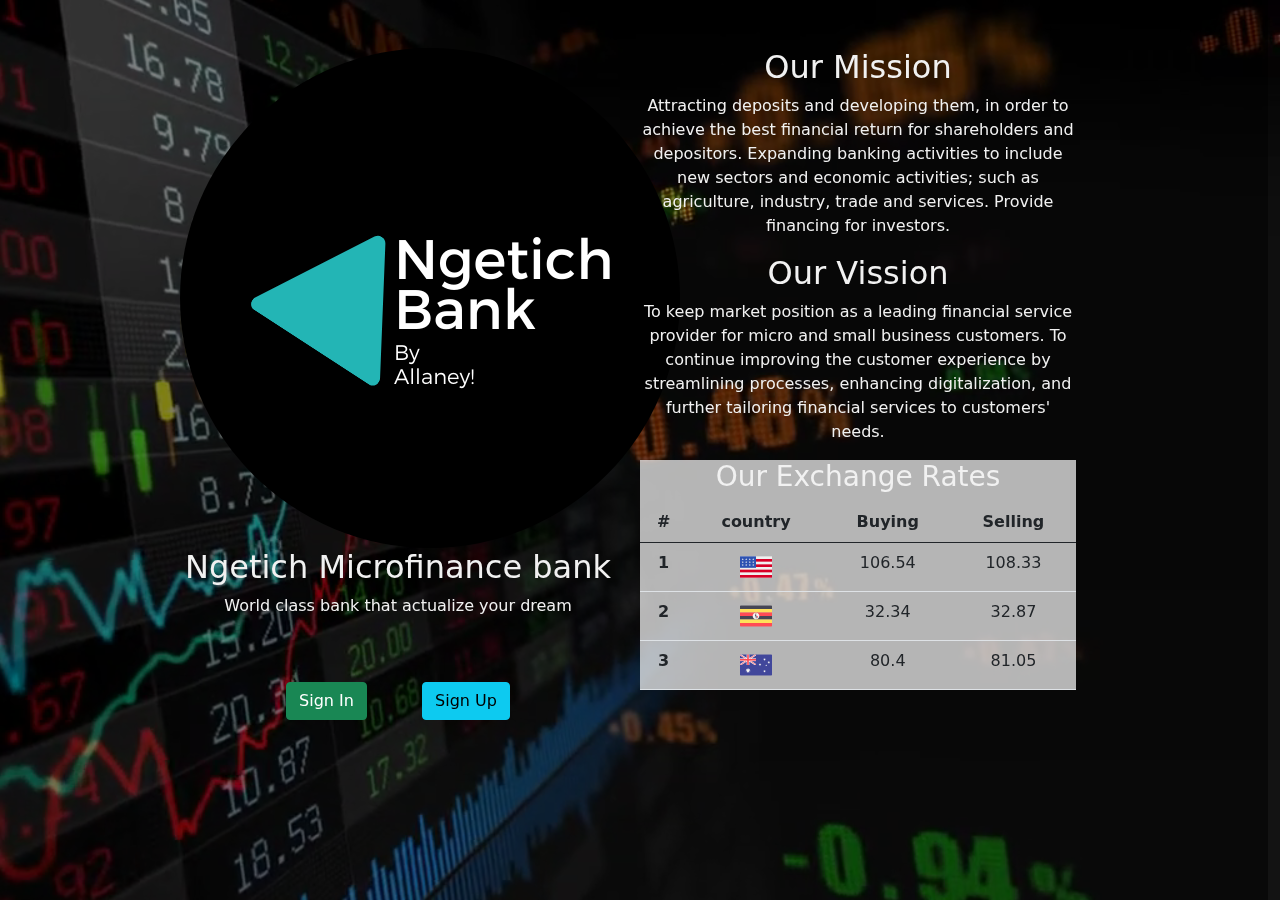
<file: index.html>
<!DOCTYPE html>
<html lang="en">
<head>
    <meta charset="UTF-8">
    <link rel="stylesheet" href="./css/style.css">
    <script src="./js/jquery-3.6.0.js"></script>
    <script src="./js/script.js"></script>
    <link rel="stylesheet" href="./css/bootstrap.css">
    <meta http-equiv="X-UA-Compatible" content="IE=edge">
    <meta name="viewport" content="width=device-width, initial-scale=1.0">
    <title>Basic Loan App</title>
</head>
<body>
   
   <div>
       <p>log in</p>
       <div class="lvideo">
        <video id="lvideo" loop src="./assets/landingVideo.mp4" autoplay muted></video>
       </div>
       <div class="ltxt row">
           <div class="col-md-6">
            <img src="./assets/Ngetich Bank.png" alt="" id="logo">
            <h2>Ngetich Microfinance bank</h2>
            <p>World class bank that actualize your dream</p><br><br>
            <a href="./login.html"><button href="./login.html" class="btn signin btn-success">Sign In</button></a>
            <a href="./signup.html"><button class="btn btn-info signup">Sign Up</button></a>
           </div>
           <div class="col-md-6">
               <div class="mission">
                <h2>Our Mission</h2>
                <p>
                    Attracting deposits and developing them, in order to achieve the best financial
                     return for shareholders and depositors. Expanding banking activities to include 
                     new sectors and economic activities; such as agriculture, industry, trade and services.
                      Provide financing for investors. 
                </p>
                <h2>Our Vission</h2>
                <p>
                    To keep market position as a leading financial service provider for micro and small business customers. 
                    To continue improving the customer experience by streamlining processes, enhancing digitalization,
                     and further tailoring financial services to customers' needs.
                </p>
               </div>
               <div class="exchange">
                   <h3>Our Exchange Rates</h3>
                   <table class="table">
                    <thead>
                      <tr>
                        <th scope="col">#</th>
                        <th scope="col">country</th>
                        <th scope="col">Buying</th>
                        <th scope="col">Selling</th>
                      </tr>
                    </thead>
                    <tbody>
                      <tr>
                        <th scope="row">1</th>
                        <td><img src="./assets/usd.png" alt=""></td>
                        <td>106.54</td>
                        <td>108.33</td>
                      </tr>
                      <tr>
                        <th scope="row">2</th>
                        <td><img src="./assets/ugx.png" alt=""></td>
                        <td>32.34</td>
                        <td>32.87</td>
                      </tr>
                      <tr>
                        <th scope="row">3</th>
                        <td ><img src="./assets/aud.png" alt=""></td>
                        <td>80.4</td>
                        <td>81.05</td>
                      </tr>
                    </tbody>
                  </table>
               </div>
            </div>
        
       </div>
   </div>  
    
</body>
</html>
</file>
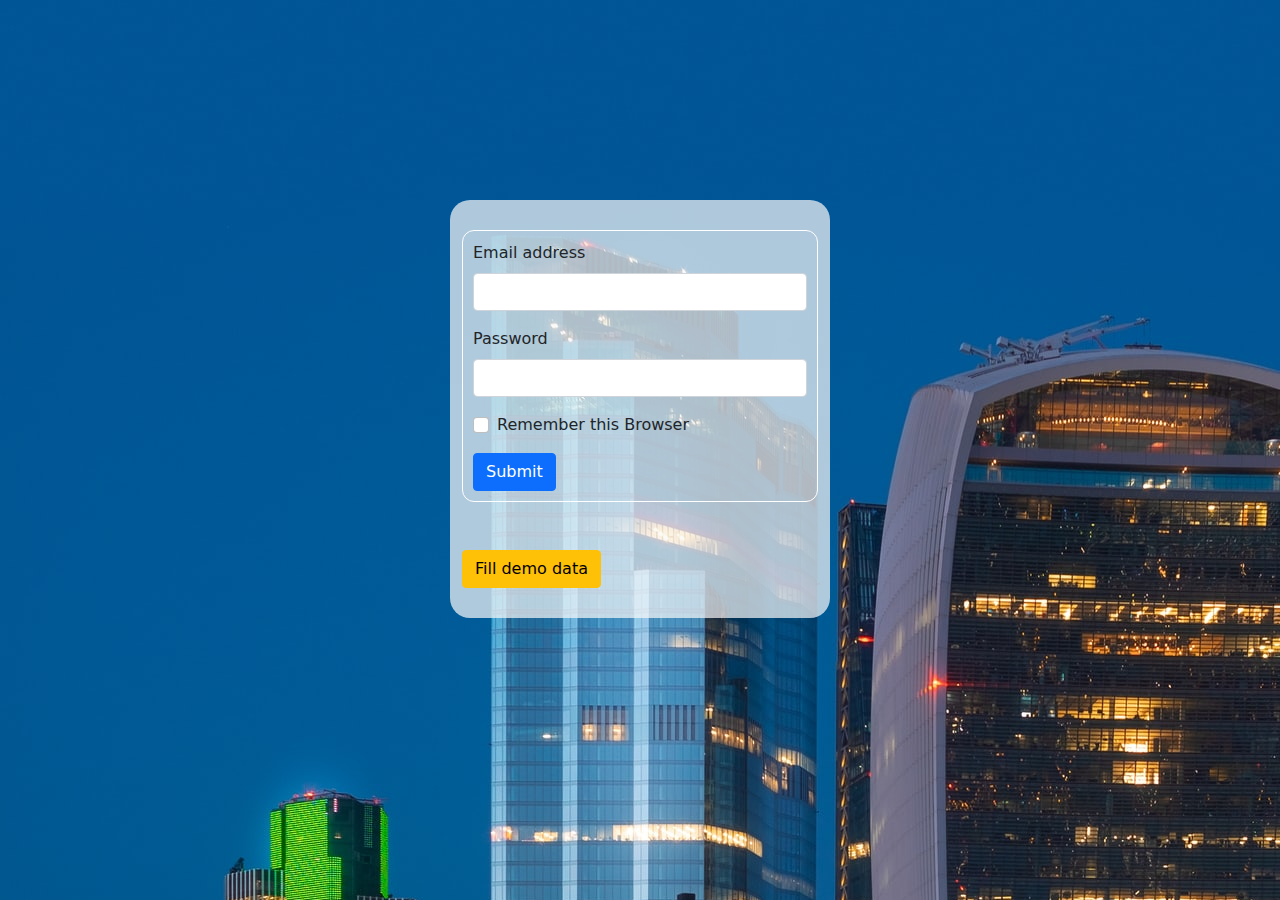
<file: login.html>
<!DOCTYPE html>
<html lang="en">
<head>
    <meta charset="UTF-8">
    <link rel="stylesheet" href="./css/login.css">
    <script src="./js/jquery-3.6.0.js"></script>
    <script src="./js/login.js"></script>
    <link rel="stylesheet" href="./css/bootstrap.css">
    <meta http-equiv="X-UA-Compatible" content="IE=edge">
    <meta name="viewport" content="width=device-width, initial-scale=1.0">
    <title>sign-in</title>
</head>
<body>
    <div class="container cnt">
        <div class="row">
            <div class="col-md-4">

            </div>
            <div class="col-md-4 midtab" >
                <form id="login">
                    <div class="mb-3">
                      <label for="exampleInputEmail1" class="form-label">Email address</label>
                      <input type="text" class="form-control" id="email" aria-describedby="emailHelp">
                      <p class="error" id="error1">Inavlid username / email*</p>
                      <p class="error" id="error2">Inavlid length*</p>
                    </div>
                    <div class="mb-3">
                      <label for="exampleInputPassword1" class="form-label">Password</label>
                      <input type="password" class="form-control" id="pass">
                      <p class="error" id="error3">Incorrect password*</p>
                    </div>
                    <div class="mb-3 form-check">
                      <input type="checkbox" class="form-check-input" id="exampleCheck1">
                      <label class="form-check-label" for="exampleCheck1">Remember this Browser</label>
                    </div>
                    <button type="submit" class="btn btn-primary">Submit</button>
                  </form><br><br>
                  <button class="btn btn-warning" id="dummy">Fill demo data</button>


            </div>
            <div class="col-md-4"></div>
        </div>
    </div>
    
    
</body>
</html>
</file>
<file: css/style.css>
.ltxt{
        position: fixed;
        bottom: 0;
        background: rgba(0, 0, 0, 0.5);
        color: #f1f1f1;
        width: 100%;
        padding: 180px;
        text-align: center;
      
}

#lvideo{
    position: fixed;
    right: 0;
    bottom: 0;
    min-width: 100%;
    min-height: 100%;
}
#logo{
    border-radius: 50%;
}

.signin{
    margin-right: 20px;
}
.signup{
    margin-left: 30px;
}
.exchange{
    background-color:rgb(255, 255, 255,0.7);
}
</file>
<file: css/login.css>
body{
    background-image: url(../assets/bank.jpg);
}

.midtab{
    background-color: rgba(250, 250, 250, 0.7);
    border-radius: 20px;
    padding: 30px;
}
.cnt{
    margin-top: 200px;
}
.error{
    color: red;
    display: none;
}
form{
    border: solid 1px white;
    border-radius: 12px;
    padding: 10px;
}
</file>
